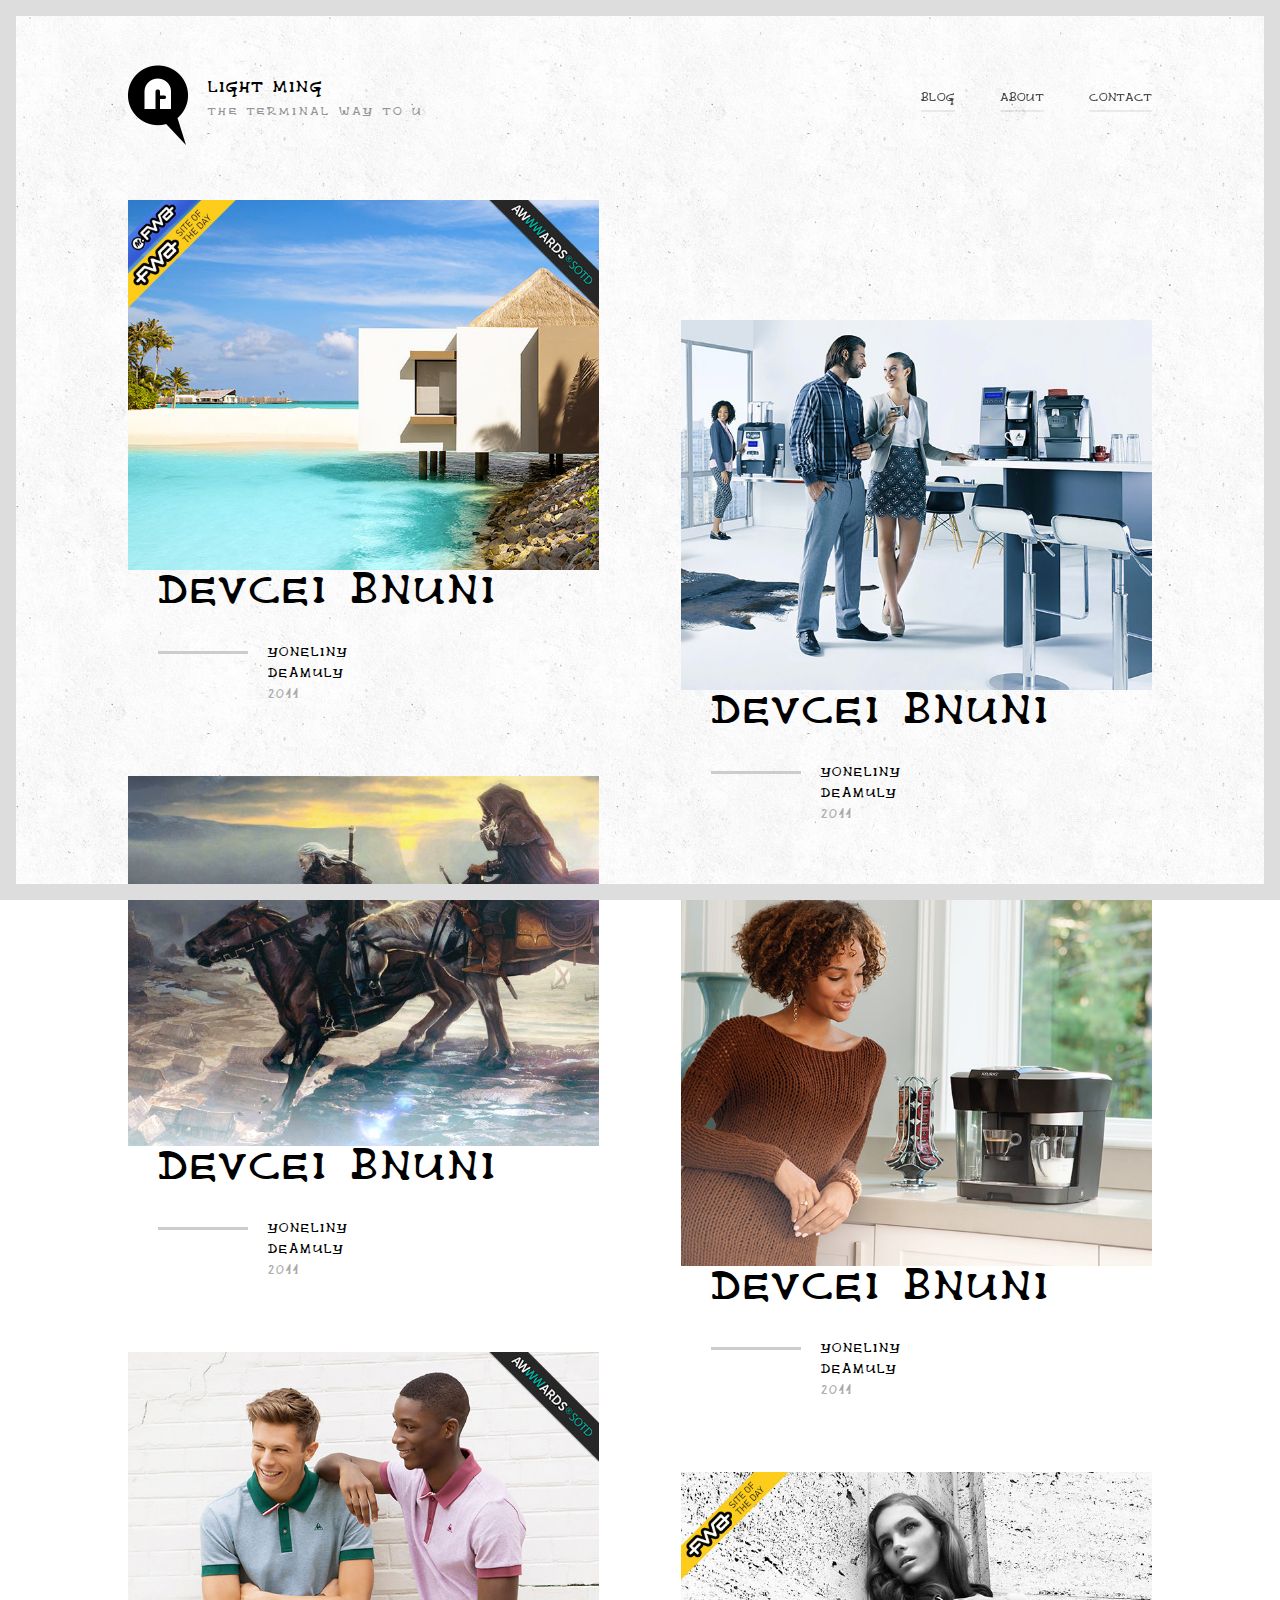
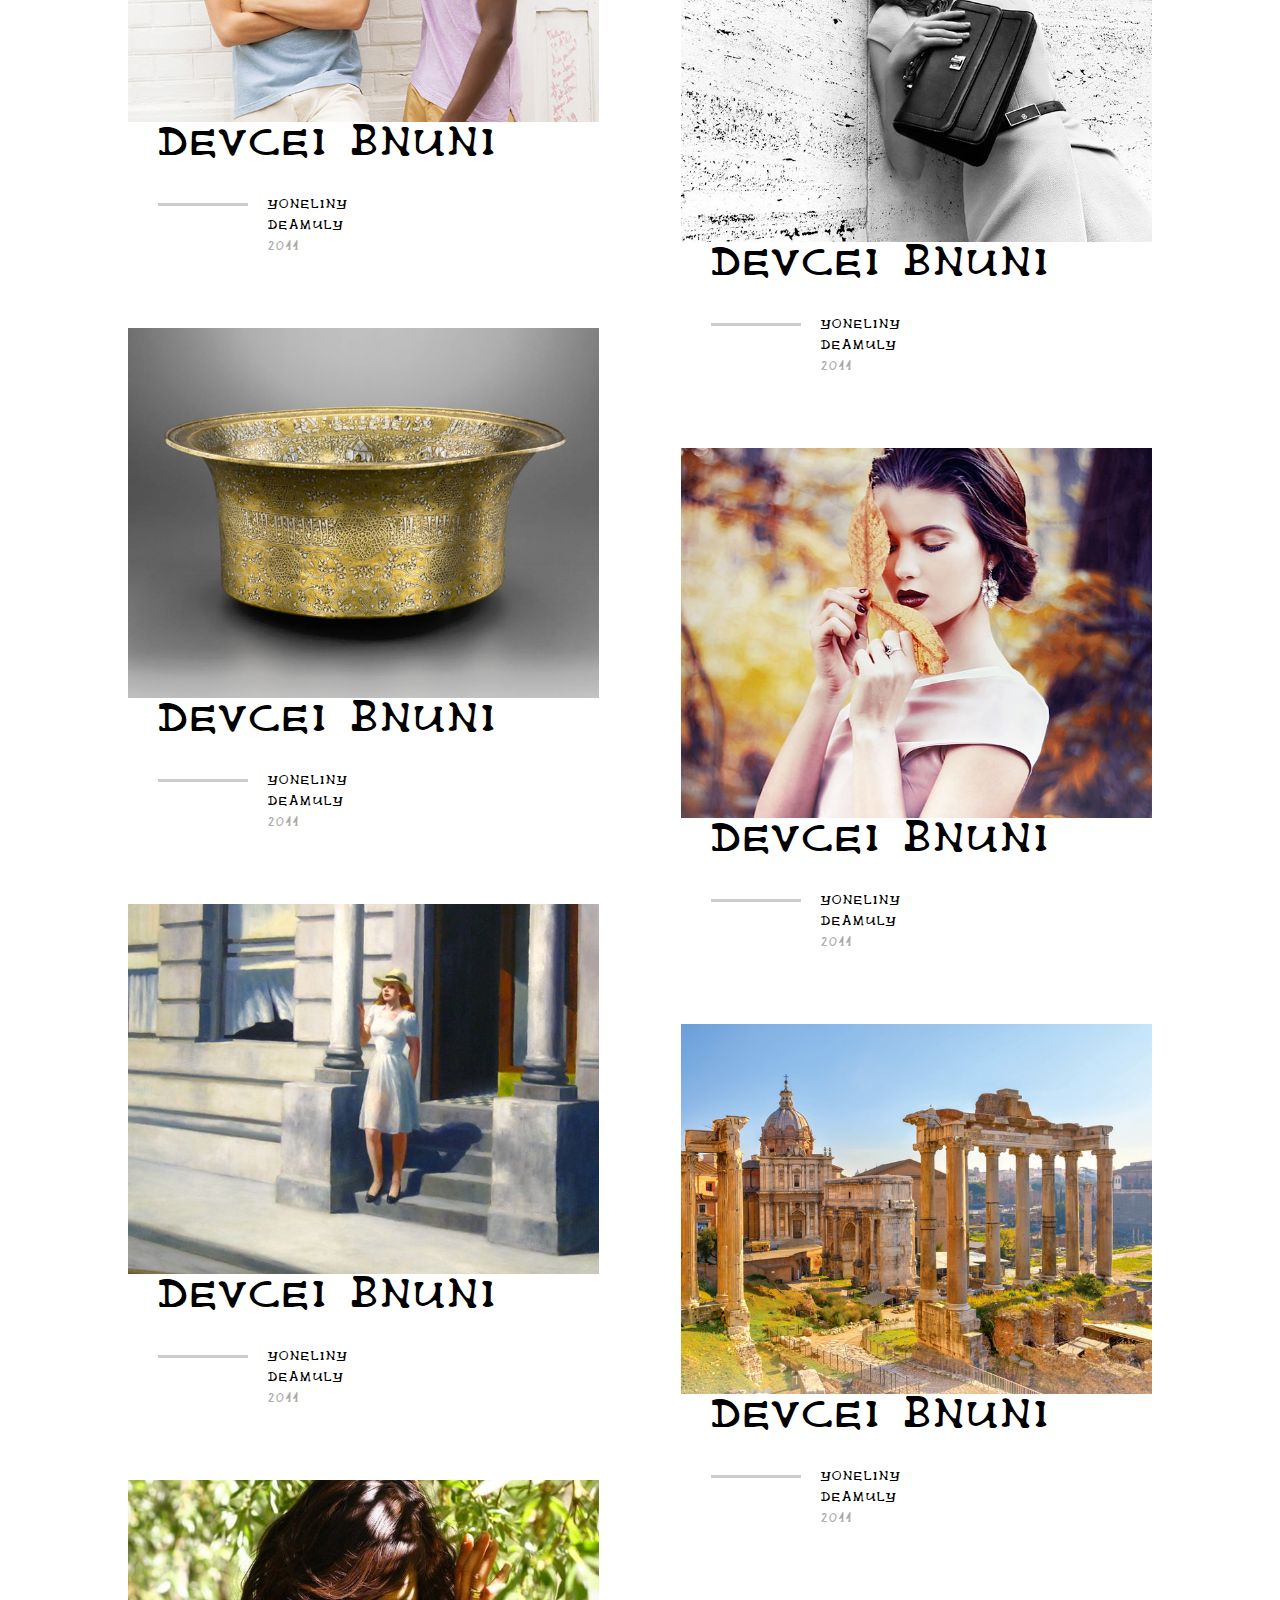
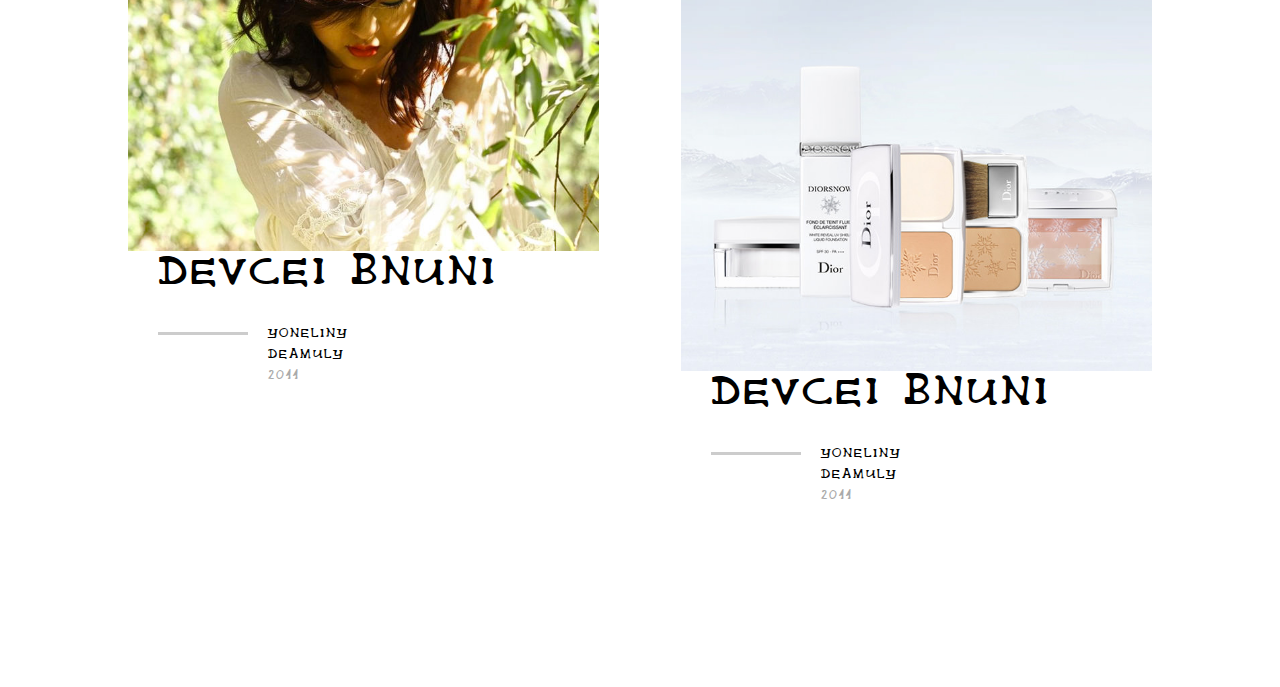
<file: index.html>
<!DOCTYPE html><html><head><meta charset=utf-8><meta name=viewport content="width=device-width,initial-scale=1"><title>silly</title><link rel=stylesheet href=static/css/reset.css><link href=/static/css/app.637f07273879ff417e66214e743f7711.css rel=stylesheet></head><body><div id=app></div><script type=text/javascript src=/static/js/manifest.65d95782fa2e0510adc0.js></script><script type=text/javascript src=/static/js/vendor.c91482b90c41fd748434.js></script><script type=text/javascript src=/static/js/app.75477fadb08f5b5948d6.js></script></body></html>
</file>
